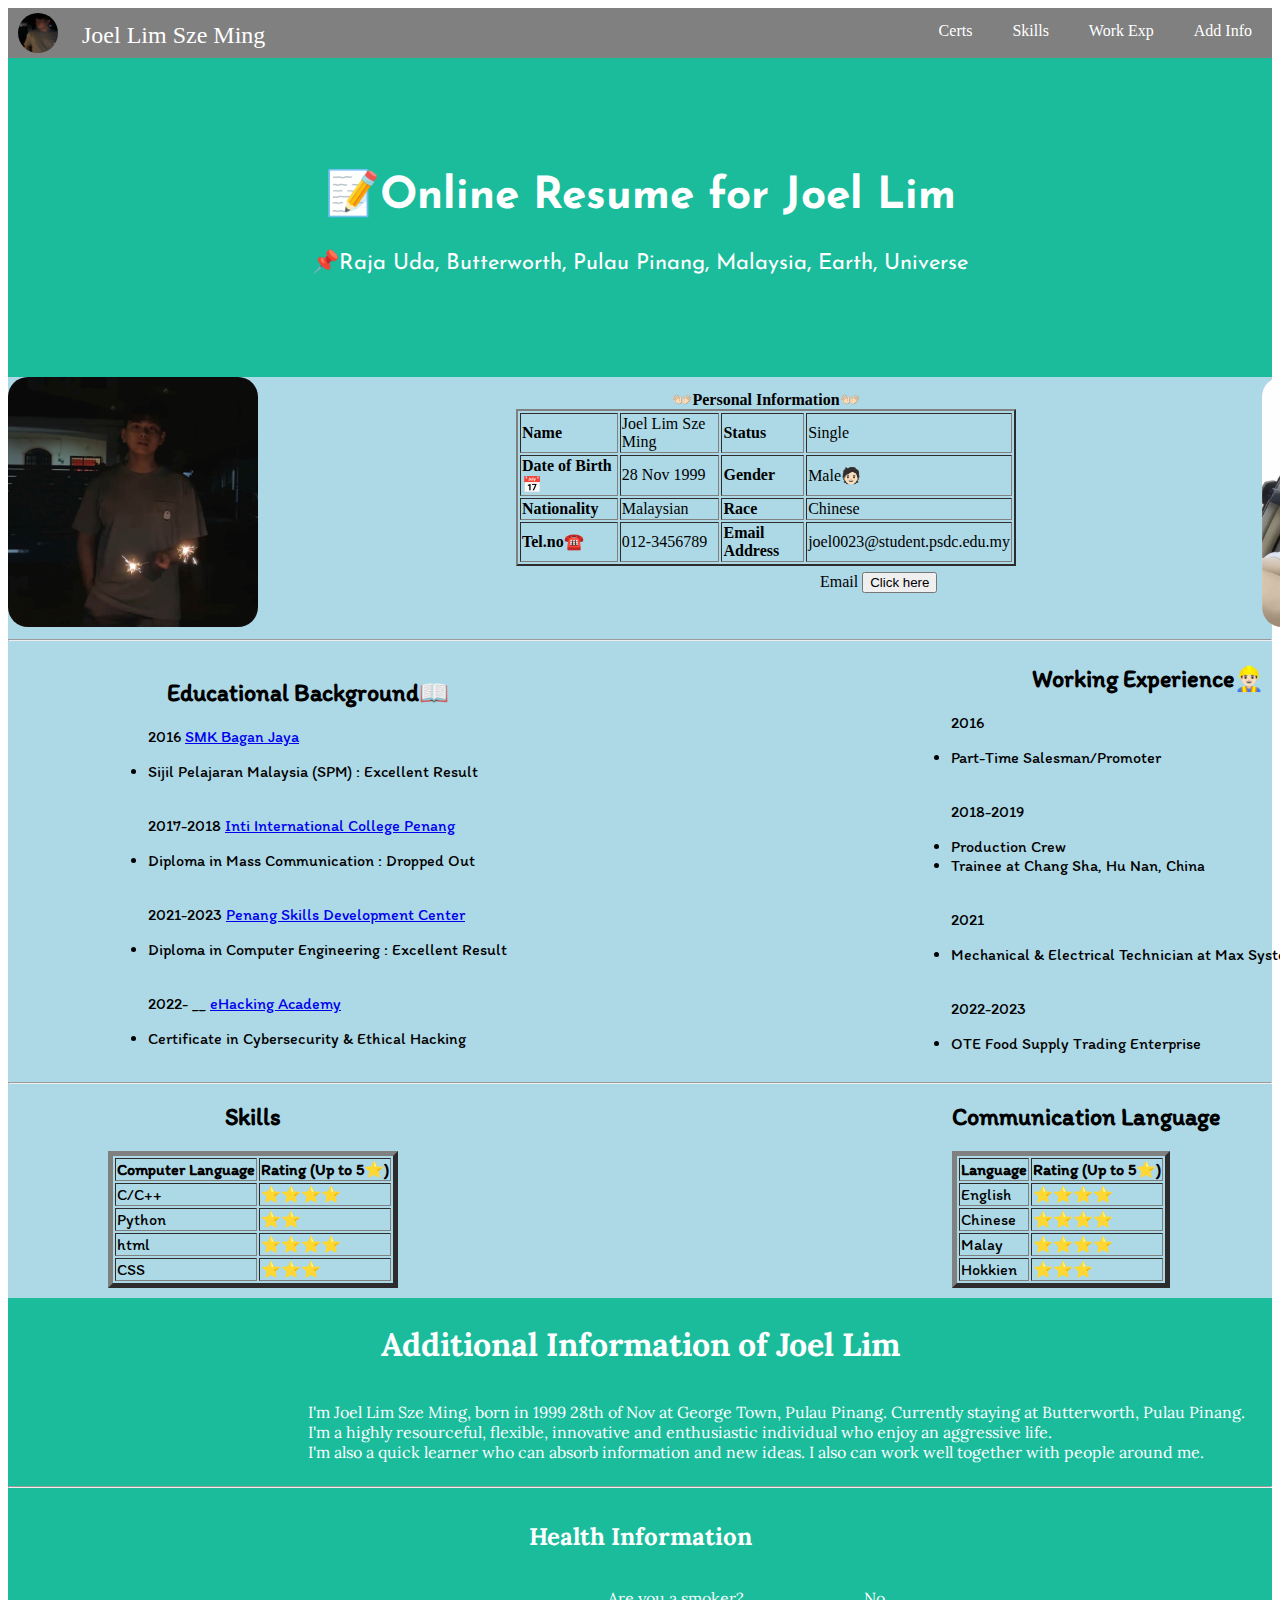
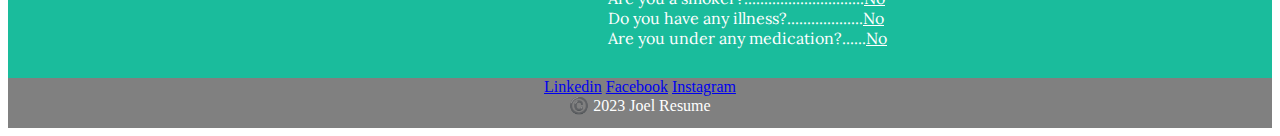
<file: index.html>
<!DOCTYPE html>
<html lang="en" dir="ltr">
  <head>
    <meta charset="utf-8">

    <title>Joel's Resume📝</title>

    <link rel="icon" href="img\ironman.ico">
    <link rel="stylesheet" href="resume.css">
    <link rel="preconnect" href="https://fonts.googleapis.com">
    <link rel="preconnect" href="https://fonts.gstatic.com" crossorigin>
    <link href="https://fonts.googleapis.com/css2?family=Josefin+Sans:ital,wght@1,500&family=Lora&display=swap" rel="stylesheet">
    <link href="https://fonts.googleapis.com/css2?family=Itim&display=swap" rel="stylesheet">
  </head>

  <body>

    <div class="top">
      <img src="img\joel2.jpg" alt ="" class="top-image"/>
      <p class="top-text">
        Joel Lim Sze Ming
      </p>
      <a href ="#addinfo" class="top-link">Add Info</a>
      <a href ="#exp" class="top-link">Work Exp</a>
      <a href ="#skills" class="top-link">Skills</a>
      <a href ="cert.html" class="top-link">Certs</a>
    </div>

    <div class="header">
  <h1>📝Online Resume for Joel Lim</h1>
  <p>📌Raja Uda, Butterworth, Pulau Pinang, Malaysia, Earth, Universe</p>
    </div>

    <div class="banner-img">
      <img src="img\joel.jpg" alt="" class="image1"/>
      <img src="img\profile photo.jpg" alt="" class="image2"/>
      <div class="table">
      <table  border = "2">
        <thead>
          <caption>
            <br />
            <b>👐🏻Personal Information👐🏻</b>
          </caption>
        </thead>
        <tbody style = "text-align:left">
          <tr>
            <td><b>Name</b></td>
            <td>Joel Lim Sze Ming</td>
            <td><b>Status</b></td>
            <td>Single</td>
          </tr>
          <tr>
            <td><b>Date of Birth📅</b></td>
            <td>28 Nov 1999</td>
            <td><b>Gender</b></td>
            <td>Male🧑🏻</td>
          </tr>
          <tr>
            <td><b>Nationality</b></td>
            <td>
              Malaysian
            </td>
            <td>
              <b>Race</b>
            </td>
            <td>
              Chinese
            </td>
          </tr>
          <tr>
            <td>
              <b>Tel.no☎️</b>
            </td>
            <td>
              012-3456789
            </td>
            <td>
              <b>Email Address</b>
            </td>
            <td>
              joel0023@student.psdc.edu.my
            </td>
          </tr>
          </tbody>
      </table>
      </div>
      <div class="form">
        <form class ="" action = "mailto:joel0023@student.psdc.edu.my" method = "post">
          <label>Email</label>
            <input type="submit" name="" value="Click here" />
          </form>
      </div>
      <hr />
      <div class="lf">
      <h2>
        <center>
        Educational Background📖
        </center>
      </h2>
      <ul style="text-align:left">
        <p>2016 <a href="https://ms.wikipedia.org/wiki/Sekolah_Menengah_Kebangsaan_Bagan_Jaya">SMK Bagan Jaya</a></p>
          <li>Sijil Pelajaran Malaysia (SPM) : Excellent Result</li>
          <br />
          <p>2017-2018 <a href="https://newinti.edu.my/campuses/inti-international-college-penang/">Inti International College Penang</a></p>
        <li>Diploma in Mass Communication : Dropped Out</li>
        <br />
        <p>2021-2023 <a href="https://www.psdc.org.my/">Penang Skills Development Center</a></p>
        <li>Diploma in Computer Engineering : Excellent Result </li>
        <br />
        <p>2022- __ <a href="https://academy.ehacking.net/">eHacking Academy</a></p>
        <li>Certificate in Cybersecurity & Ethical Hacking</li>
        </ul>
      </div>
        <div class="rf">
          <section id ="exp">
      <h2>
        <center>
          Working Experience👷🏻‍♂️
        </center>
      </h2>
      <ul>
        <p>2016</p>
          <li>Part-Time Salesman/Promoter</li>
          <br />
        <p>2018-2019</p>
        <li>Production Crew</li>
        <li>Trainee at Chang Sha, Hu Nan, China</li>
        <br />
        <p>2021</p>
        <li>Mechanical & Electrical Technician at Max System Automation</li>
        <br />
        <p>2022-2023</p>
        <li>OTE Food Supply Trading Enterprise</li>
      </ul>
      </div>
      <hr />
      </section>
      <div class ="lf">
        <section id="skills">
        <h2>
          <center>
          Skills
          </center>
        </h2>
            <table border = "5">
        <thead style="text-align:center">
          <th><b>Computer Language</b></th>
          <th><strong>Rating (Up to 5⭐)</strong></th>
        </thead>
        <tbody style = "text-align:left">
          <tr>
            <td>C/C++</td>
            <td>⭐⭐⭐⭐</td>
          </tr>
          <tr>
            <td>
              Python
            </td>
            <td>
              ⭐⭐
            </td>
          </tr>
          <tr>
            <td>
              html
            </td>
            <td>
              ⭐⭐⭐⭐
            </td>
          </tr>
          <tr>
            <td>
              CSS
            </td>
            <td>
              ⭐⭐⭐
            </td>
          </tr>
        </tbody>
        </table>
        </section>
      </div>
      <div class ="rf2">
        <h2><center>
          Communication Language
        </center></h2>
            <table border = "5">
        <thead style="text-align:center">
          <th><b>Language</b></th>
          <th><strong>Rating (Up to 5⭐)</strong></th>
        </thead>
        <tbody style = "text-align:left">
          <tr>
            <td>English</td>
            <td>⭐⭐⭐⭐</td>
          </tr>
          <tr>
            <td>
              Chinese
            </td>
            <td>
              ⭐⭐⭐⭐
            </td>
          </tr>
          <tr>
            <td>
              Malay
            </td>
            <td>
              ⭐⭐⭐⭐
            </td>
          </tr>
          <tr>
            <td>
              Hokkien
            </td>
            <td>
              ⭐⭐⭐
            </td>
          </tr>
        </tbody>
        </table>
      </div>
    </div>

    <div class="additioninfo">
      <div class="addinfo-title" id="addinfo">
        <h1>Additional Information of Joel Lim</h1>
      </div>
      <div class="addinfo-p">
      <p>
        I'm Joel Lim Sze Ming, born in 1999 28th of Nov at George Town, Pulau Pinang.
        Currently staying at Butterworth, Pulau Pinang. <br />I'm a highly resourceful, flexible,
        innovative and enthusiastic individual who enjoy an aggressive life.<br />
        I'm also a quick learner who can absorb information and new ideas. I also can work well together with people around me.
      </p>
    </div>
      <hr />
      <div class="addinfo-title">
        <h2>Health Information</h2>
      </div>
      <div class="healthinfo-p">
  <p>
  Are you a smoker?..............................<ins>No</ins><br />
  Do you have any illness?...................<ins>No</ins><br />
  Are you under any medication?......<ins>No</ins>
      </div>
      </div>

    </div>

    <div class="top">
      <div class="medsos">
        <a href="https://www.linkedin.com/">Linkedin</a>
        <a href="https://www.facebook.com/">Facebook</a>
        <a href="https://www.instagram.com/">Instagram</a><br />
        <a>©️ 2023 Joel Resume</a>
      </div>
    </div>



  </body>
</html>
</file>
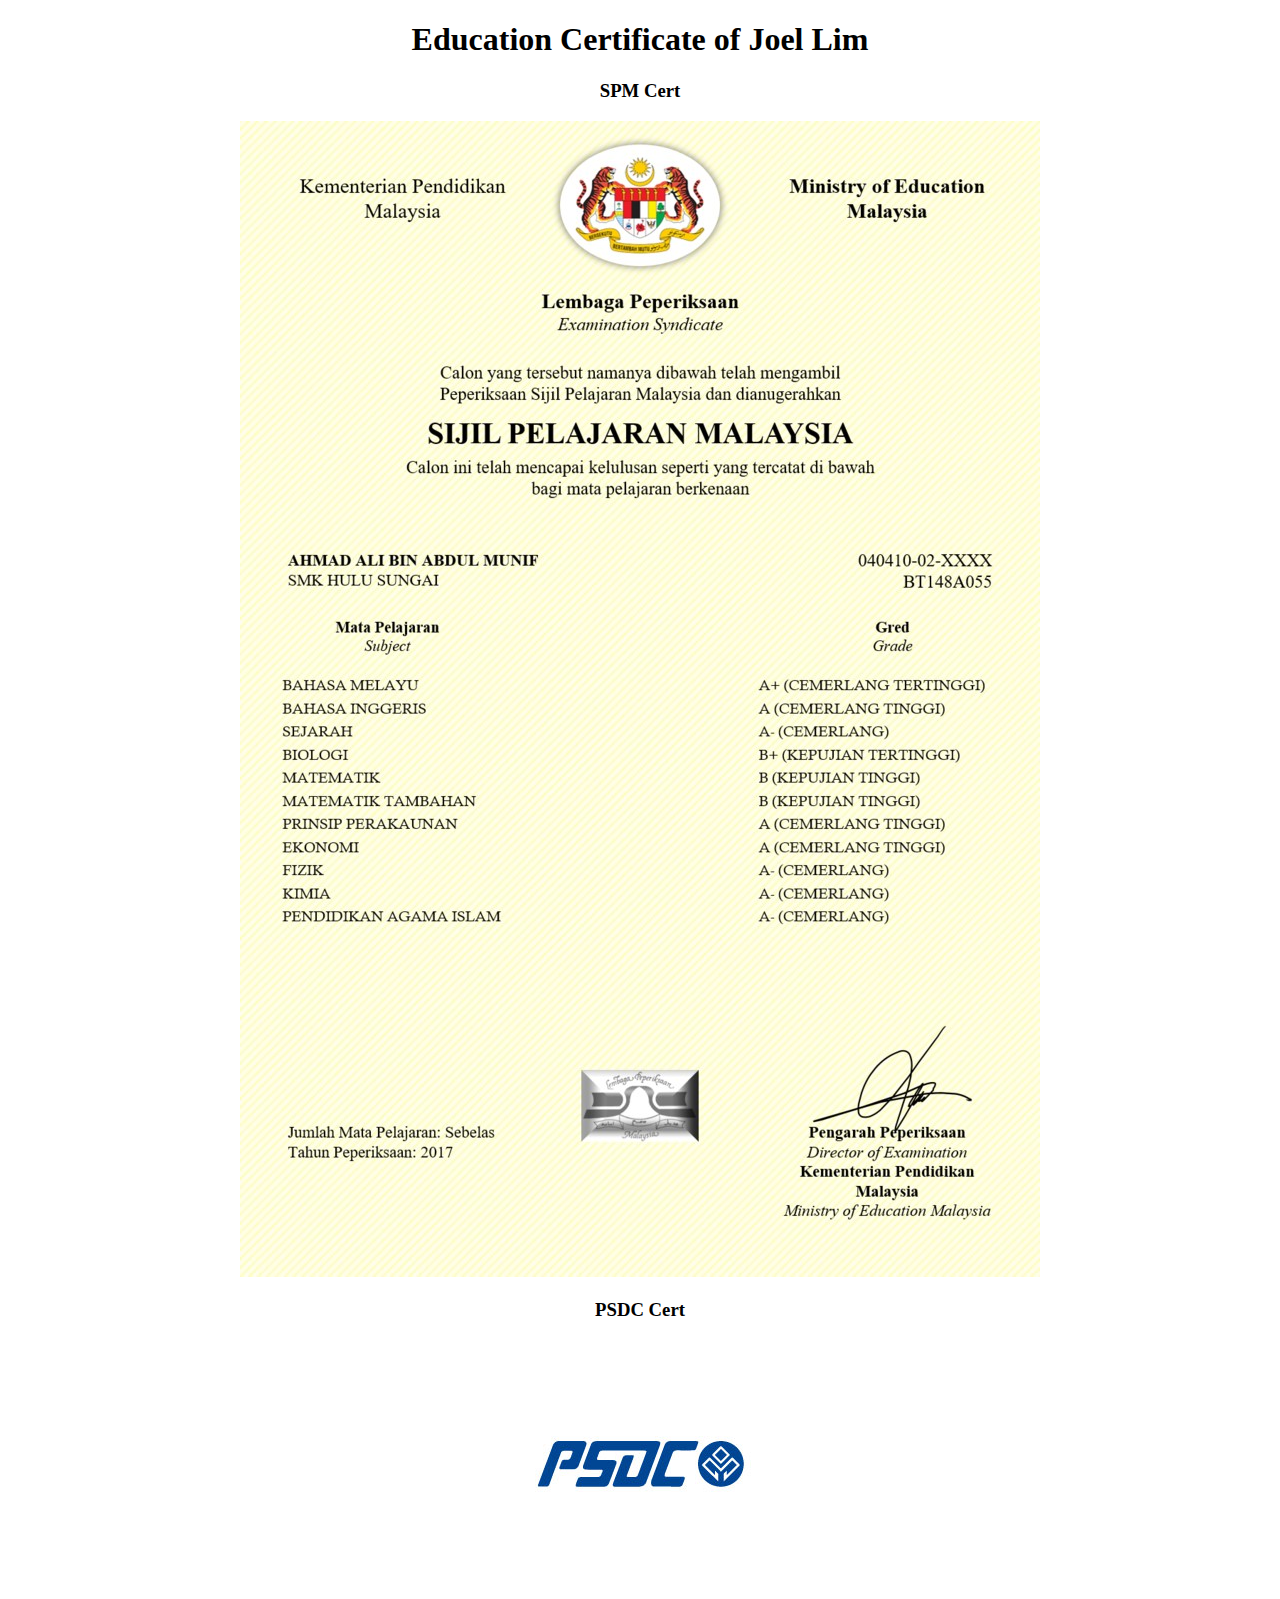
<file: cert.html>
<!DOCTYPE html>
<html lang="en" dir="ltr">
  <head>
    <meta charset="utf-8">
    <title>Education Certificate</title>
  </head>
  <body>
    <center>
    <h1>Education Certificate of Joel Lim</h1>
    <h3>SPM Cert</h3>
    <img src = "img\spm cert.jpg" alt = "PSDC Certificate" /> <br />
    <h3>PSDC Cert</h3>
    <img src = "img\psdc cert.jpg" alt = "PSDC Certificate" /> <br />
    </center>
  </body>
</html>
</file>
<file: resume.css>
.header {
  padding: 80px;
  text-align: center;
  background: #1abc9c;
  color: white;
  font-size: 22px;
  font-family: 'Josefin Sans', sans-serif;
}

.top{
  height:50px;
  background-color: grey;
}

.top a:hover {
  background-color: #ddd;
  color: black;
}

.top-image{
  height:40px;
  width:40px;
  border-radius:50%;
  margin-left: 10px;
  margin-top:5px;
  margin-right: 10px;
  display:inline-block;
}

.top-text{
  display:inline-block;
  color:white;
  font-size:1.5em;
  position:relative;
  bottom:10px;
  margin-left: 10px;
}

.top-link{
  height:22px;
  float: right;
  display: inline-block;
  color: white;
  text-align: center;
  padding: 14px 20px;
  text-decoration: none;
}

.banner-img{
  width:100%;
  display:inline-block;
  position:relative;
  background-color:lightblue;
  margin-bottom: 0px;
}

.image1{
  height:250px;
  width:250px;
  border-radius:20px;
}

.image2{
  height:250px;
  width:250px;
  border-radius: 20px;
  display:inline-block;
  position:relative;
  left:1000px;
}

.table{
  height:250px;
  width:500px;
  display:inline-block;
  position:relative;
  bottom:5px;
}

.form{
  height:10px;
  width:250px;
  display:inline-block;
  position:relative;
  right:200px;
  bottom:40px;
}

.lf{
    display:inline-block;
    position: relative;
    text-align: center;
    bottom:10px;
    left:100px;
    font-family: 'Itim', cursive;
}

.rf{
  display:inline-block;
  position: relative;
  bottom:5px;
  left:500px;
  font-family: 'Itim', cursive;
}

.rf2{
  display:inline-block;
  position: relative;
  bottom:10px;
  left:650px;
  font-family: 'Itim', cursive;
}

.additioninfo{
  height:380px;
  background-color: #1abc9c;
  margin:0px auto 0px auto;
  color:white;
}
.addinfo-title{
  margin-top:0px;
  padding-top:5px;
  text-align: center;
  font-family: 'Lora', serif;
}
.addinfo-p{
  display: inline-block;
  position: relative;
  left:300px;
  font-size: 16px;
  font-family: 'Lora', serif;
}
.healthinfo-p{
  display: inline-block;
  position: relative;
  left:600px;
  font-size: 16px;
  font-family: 'Lora', serif;
}
.bottom{
  height:50px;
  background-color:grey;
}
.medsos{
  color:white;
  text-align:center;
}
</file>
